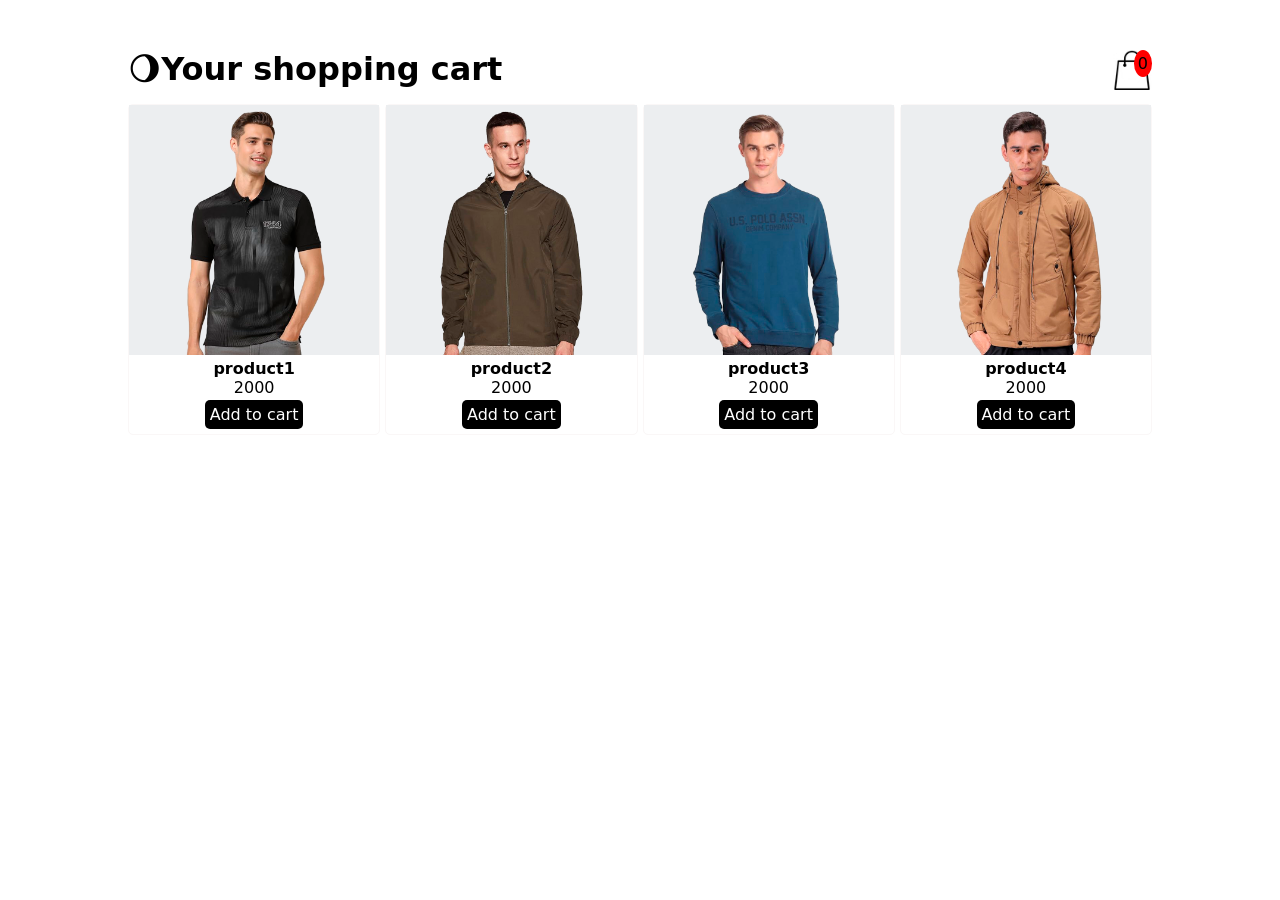
<file: index.html>
<!DOCTYPE html>
<html lang="en">
<head>
    <meta charset="UTF-8">
    <meta name="viewport" content="width=device-width, initial-scale=1.0">
    <title>Document</title>
    <link rel="stylesheet" href="/index.css">
</head>
<body>
  <div class="shop">
    <header>

        <h1><span class="toggle"> 🌖</span>Your shopping cart </h1>
       
        <div class="shopping">
             <img class="img" src="image/shopping.gif" alt="">
        <span class ="quantity">0</span>
        </div>
       
    </header>

    <div class="products ">
        <div class="productcards">
       
        </div>

        <div class="productcart">
            <div class ='cartitems'>
     
                </div>

            <div class="checkout">
                
                <div class="total">
                0
                </div>
                <div class="close">
                    Close
                </div>
            </div>
        </div>

    </div>
   


  </div>

    <script src="/index.js">

    </script>
</body>
</html>
</file>
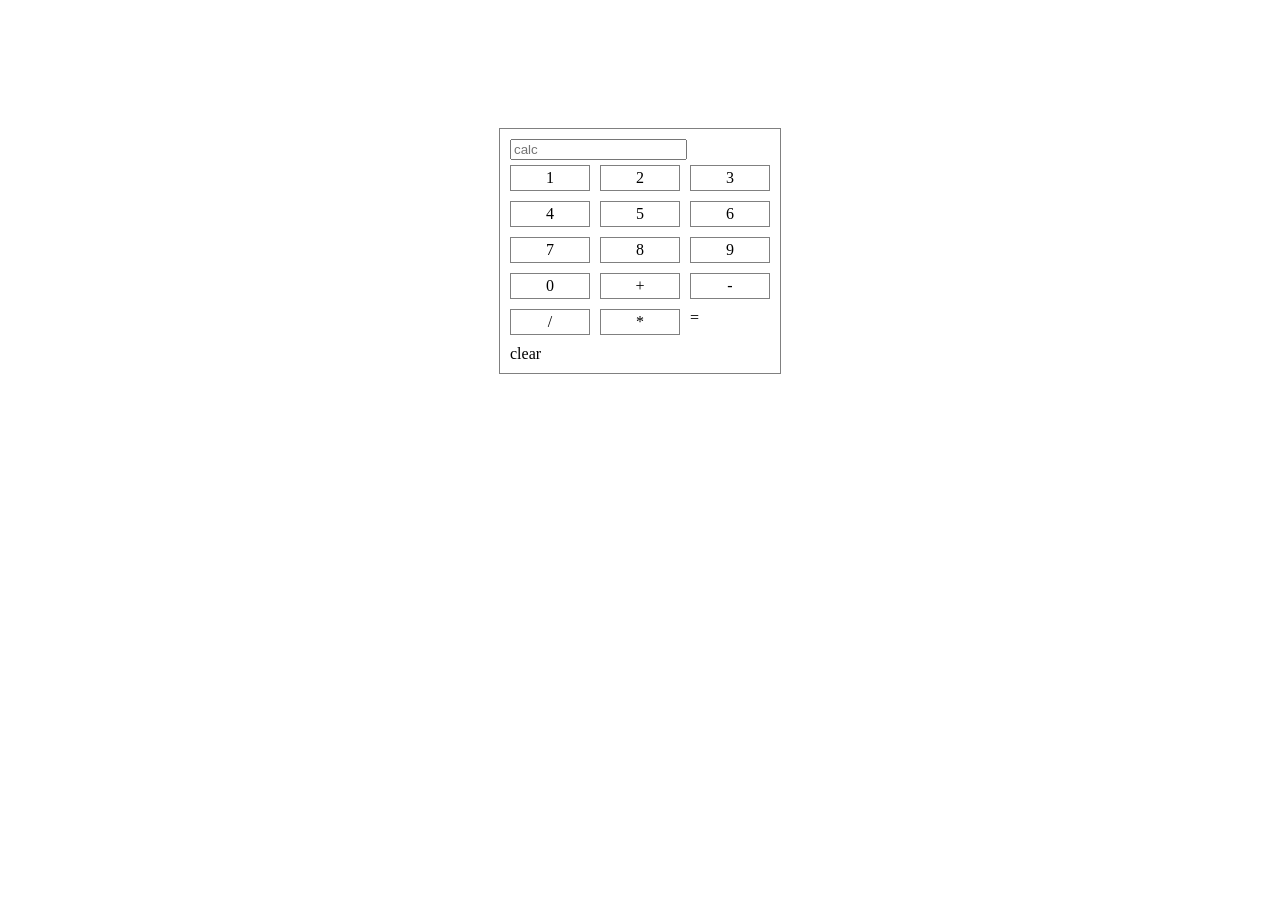
<file: Calculator/index.html>
<!DOCTYPE html>
<html lang="en">
<head>
    <meta charset="UTF-8">
    <meta name="viewport" content="width=device-width, initial-scale=1.0">
    <title>Document</title>
    <link rel="stylesheet" href="index.css">
</head>
<body>

    <input class="display" type="text" placeholder="calc"/>

    <div class="Buttons">
        <div class="num">1</div>
        <div class="num">2</div>
        <div class="num">3</div>
        <div class="num">4</div>
        <div class="num">5</div>
        <div class="num">6</div>
        <div class="num">7</div>
        <div class="num">8</div>
        <div class="num">9</div>
        <div class="num">0</div>
        <div class="operator">+</div>
        <div class="operator">-</div>
        <div class="operator">/</div>
        <div class="operator">*</div>
         <div class="result">=</div>
            <div class="clear">clear</div>

    </div>
    
    

    <script src="index.js"> </script>
</body>
</html>
</file>
<file: index.css>
*{
    margin: 0;
    padding: 0;
    box-sizing: border-box;
 }

 body.dark {
    background-color: black;
    color: white;
 }
   body.dark .cards{
    background-color: gray;
    color: black;
    border: 1px rgb(34, 33, 33) solid;
 }



.shop{
    width: 80%;
    margin: auto;
    margin-top: 50px;
    font-family: system-ui;
}


 header {
    display: flex;
    justify-content: space-between;
 }

 .img {
    width: 40px;
 }

 .cart-items{
   padding-bottom: 6PX;
   display:flex;
   gap:50px;
   align-items: center;

 }

 .cart-items img{
   width: 100px;
 }

 .productcart .cartitems{
   position: absolute;
   top:0;
 }
 

 .productcart {
    width:40%;
    height: 100vh;
    position: fixed;
    right: -1050px;
    top:0;
    background-color: gray;
    transition: 0.5s;
 }
 .productcart.active {
    right: 0;
 }


 .checkout {
    position: absolute;
    bottom: 0;
    display: flex;
    width: 100%;
    height: 40px;
 }

 .checkout .total {
    background-color: yellow;
    width: 50%;
    display: flex;
    align-items: center;
    justify-content: center;
    
    
 }
 .checkout .close {
      background-color: black;
      width: 50%;
      color: white;
      display: flex;
     align-items: center;
     justify-content: center;
 }

 .productcards {
    margin-top: 10px;
    display: grid;
    grid-template-columns: 1fr 1fr 1fr 1fr;
    gap: 5px;
 }
 .cards{
    background-color: white;
    border: 1px rgb(250, 247, 247) solid;
    border-radius: 5px;
 
 }


 .cards img{
    width: 100%;
    object-fit:cover;
 }
 .cards .title{
    display: flex;
    align-items: center;
    justify-content: center;
    font-weight: bold;
 }
 .cards .price{
    display: flex;
    align-items: center;
    justify-content: center;
    font-weight: 500;
 }

 .cards .btn{
    background-color: black;
    color: white;
    width: fit-content;
    margin: auto;
    padding: 5px;
    border-radius: 5px;
    font-weight: 500;
    margin-top: 3px;
    margin-bottom: 5px;
 }

 .shopping{
    position: relative;
 }
 .shopping span {
    background-color: red;
    border-radius: 100%;
    padding: 4px;
    position: absolute;
    top: 0;
    right: 0px;;
 }
</file>
<file: Calculator/index.css>
*{
    margin: 0;
    box-sizing: border-box;
}

body{
    width: fit-content;
    height: 100%;
    margin: auto;
    padding:10PX;
    border:1px gray solid;
    margin-top: 10%;
}

.Buttons{
  
    margin-top: 5PX;
    display: grid;
    grid-template-columns: repeat(3,80px);
    gap:10px
}

.num{
    padding: 3PX;
    border:1px gray solid;
    text-align: center;
}

.operator {
    padding: 3PX;
    border:1px gray solid;
    text-align: center;

}
</file>
